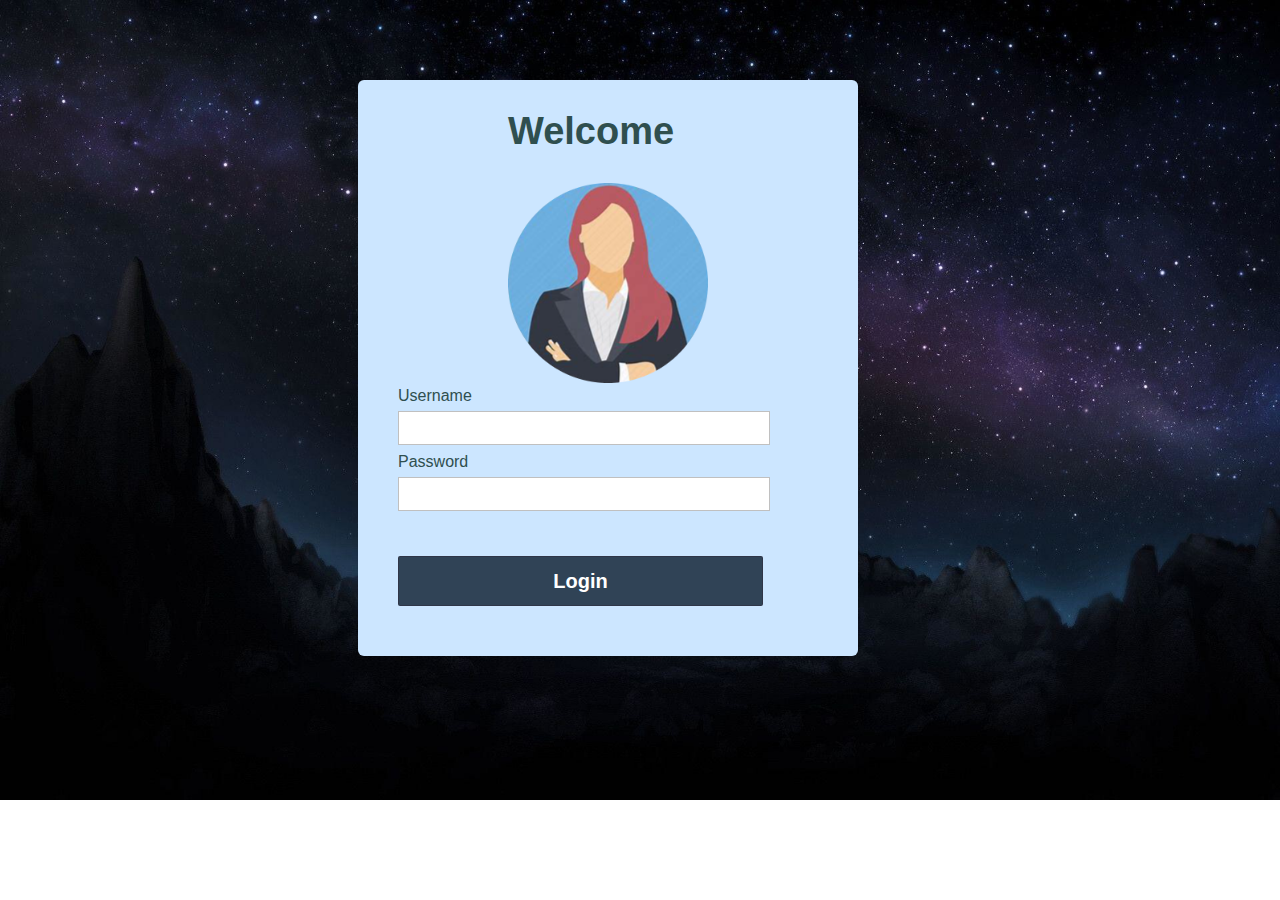
<file: index.html>
<!DOCTYPE html>
<html lang="en">
<head>
    <meta charset="UTF-8">
    <meta http-equiv="X-UA-Compatible" content="IE=edge">
    <meta name="viewport" content="width=device-width, initial-scale=1.0">
    <title>Login Authentication</title>
    <link rel = "stylesheet" href="style.css">
</head>
<body>
    <div class="container">
        <h1 class="label">Welcome</h1>
        <form class="login" action="dashboard.html" method="post" name="login_form" onsubmit="return authenticate()">
            <center> <img  src="OIP-modified (1).png" class= "pic" width="200" height="200" > </center>
            <div class="heading1">Username</div>
            <input type ="text" autocomplete="off" name="username">
            <div id="user_err">Entering username is mandatory</div>
            <div class="heading2">Password</div>
            <input type ="password" name="password">
            <div id="pass_err">Entering password is mandatory</div>
            <button type="submit"> Login </button>

        </form>
    </div>
    <script src="auth.js"></script>
</body>
</html>
</file>
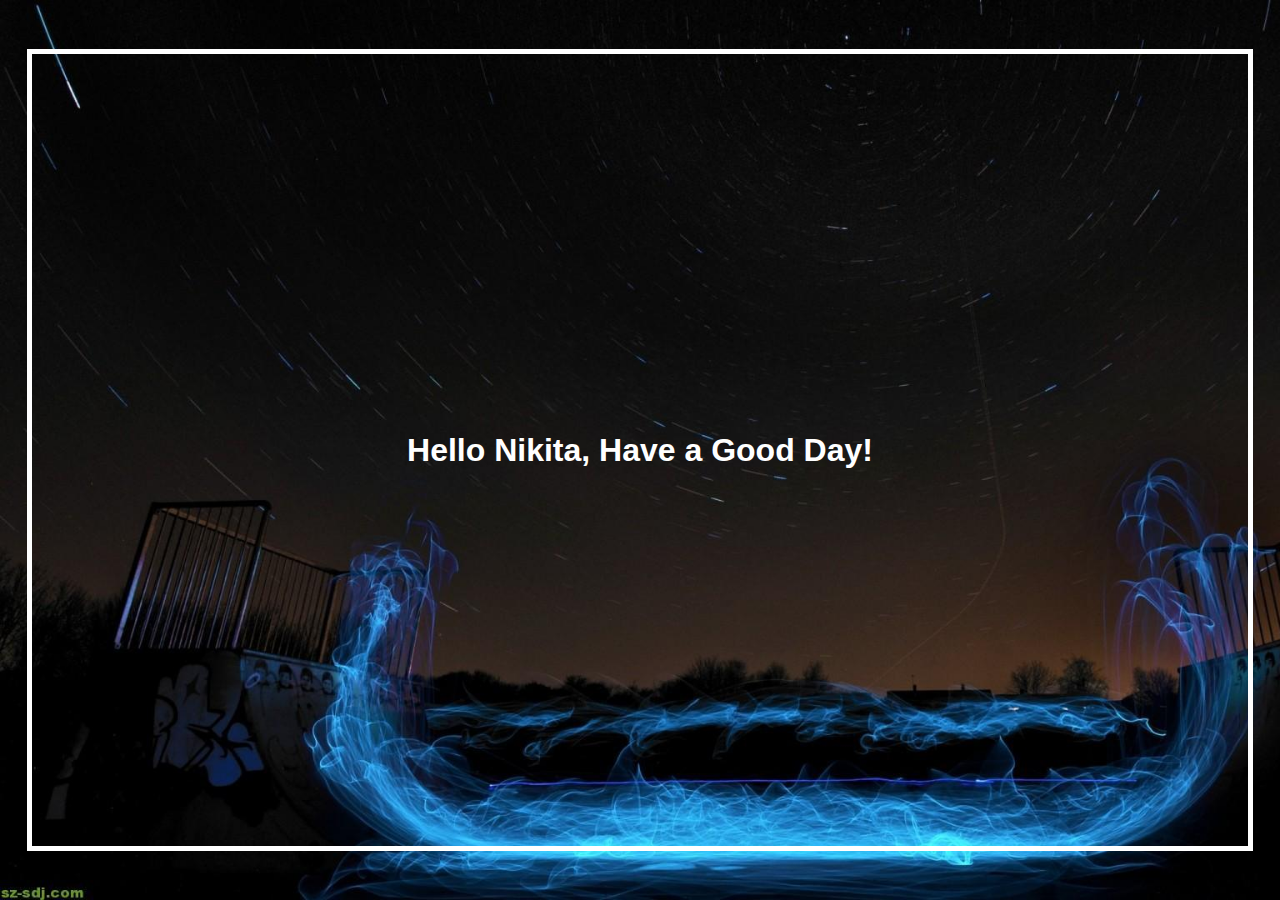
<file: dashboard.html>
<!DOCTYPE html>
<html lang="en">
<head>
    <meta charset="UTF-8">
    <meta http-equiv="X-UA-Compatible" content="IE=edge">
    <meta name="viewport" content="width=device-width, initial-scale=1.0">
    <title>dashboard</title>
    <style>
        *{
            margin: 0;
            padding:0;
        }
        body{
            position: relative;
            width: 100%;
            height: 100vh;
            display: flex;
            justify-content: center;
            align-items: center;
            background: url(R.jpg);
            background-size: cover;
            font-family: Verdana, Geneva, Tahoma, sans-serif;
        }
        .container{
            position: relative;
            width: 95%;
            height: 88vh;
            border: 5px solid #fff;
            display: flex;
            justify-content: center;
            align-items: center;
        }
        .wel{
            font-size: 800;
            font-weight: bolder;
            color: #fff;

        }
    </style>
</head>
<body>
    <div class = "container">
        <h1 class="wel">Hello Nikita, Have a Good Day!</h1></form>
    </div>
</html>
</file>
<file: style.css>
*{
    padding: 0;
    margin: 0;
   
}

body{
    justify-content: center;
    align-items: center;
    display: flex;
    font-family: Verdana, Geneva, Tahoma, sans-serif;
    background: url(pic.jpg) no-repeat;
    background-size: cover;
    width: 95%;
            
}

.container{
    position: relative;
    margin-top: 80px;
    width: 500px;
    background:#cce6ff;
    border-radius: 6px;
}
.label{
    padding: 30px 150px 10px 150px;
    font-size: 38px;
    font-weight: bolder;
    color: darkslategray;
}
.login{
    padding: 20px 40px;
}
.login .heading1{
    font: 18px;
    color: darkslategray;
    margin: 5px 1;
    padding: 0 0 6px 0;
}
.pic{
    top: 0;
}

.login #user_err, #pass_err{
    margin-top: 5px;
    width: 343px;
    font-size: 18px;
    color: red;
    background: rgba(255,0,0,0.1);
    text-align: center;
    padding: 5px 8px;
    border-radius: 2px;
    display: none;
}
.login .heading2{
    font: 18px;
    color: darkslategray;
    margin: 10px 1;
    padding: 8px 0 6px 0;
}

.login button{
    font-size: 20px;
    color: #fff;
    margin: 45px 0px 30px 0px;
    height: 50px;
    width: 365px;
    outline: none;
    font-weight: bolder;
    cursor: pointer;
    border-radius: 2px;
    background: #304356;
    border: 1px solid rgba(47, 47, 64, 0.6);
}

.login button:hover{
    background: #004080;
}

.login input{
    height: 30px;
    width: 350px;
    padding: 1px 10px;
    font-size: 18px;
    outline: none;
    border: 1px solid silver;
}
</file>
